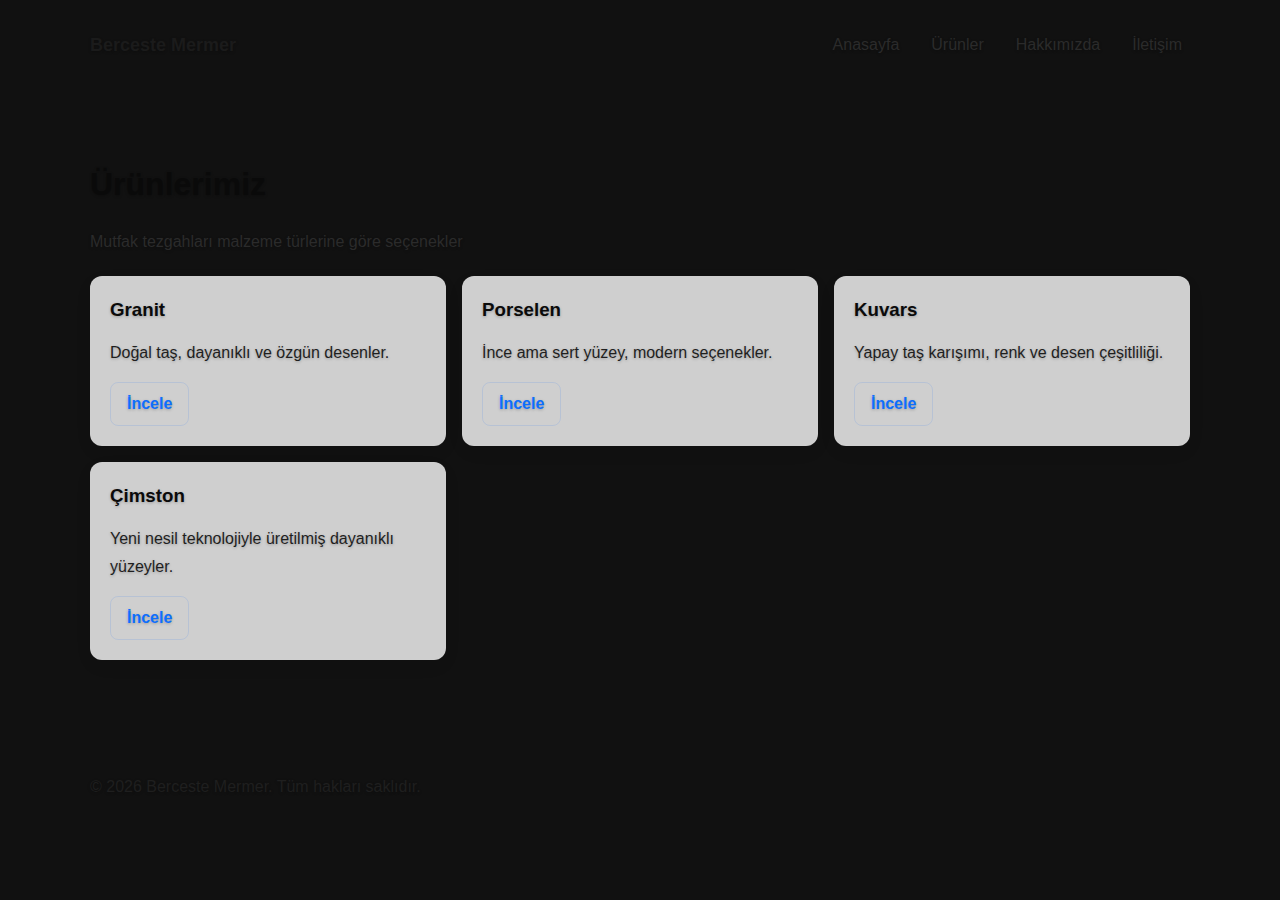
<file: products.html>
<!doctype html>
<html lang="tr">
<head>
  <meta charset="utf-8" />
  <meta name="viewport" content="width=device-width,initial-scale=1" />
  <title>Ürünler - Berceste Mermer</title>
  <link rel="stylesheet" href="styles.css" />
</head>
<body>
  <header class="site-header">
    <div class="container header-inner">
      <a href="index.html" class="brand" aria-label="Berceste Mermer Mutfak Tezgahları">
        <strong>Berceste Mermer</strong>
      </a>

      <button class="nav-toggle" aria-controls="primary-navigation" aria-expanded="false" aria-label="Menüyü aç">
        <span class="hamburger"></span>
      </button>

      <nav id="primary-navigation" class="primary-nav" aria-label="Ana navigasyon">
        <ul class="nav-list">
          <li><a href="index.html">Anasayfa</a></li>
          <li><a href="products.html">Ürünler</a></li>
          <li><a href="index.html#about">Hakkımızda</a></li>
          <li><a href="index.html#contact">İletişim</a></li>
        </ul>
      </nav>
    </div>
  </header>

  <main>
    <section class="section container">
      <h1>Ürünlerimiz</h1>
      <p class="lead">Mutfak tezgahları malzeme türlerine göre seçenekler</p>

      <div class="cards" style="margin-top:1.25rem;">
        <article class="card">
          <h3>Granit</h3>
          <p>Doğal taş, dayanıklı ve özgün desenler.</p>
          <a class="btn btn-outline" href="granit.html">İncele</a>
        </article>

        <article class="card">
          <h3>Porselen</h3>
          <p>İnce ama sert yüzey, modern seçenekler.</p>
          <a class="btn btn-outline" href="porselen.html">İncele</a>
        </article>

        <article class="card">
          <h3>Kuvars</h3>
          <p>Yapay taş karışımı, renk ve desen çeşitliliği.</p>
          <a class="btn btn-outline" href="kuvars.html">İncele</a>
        </article>

        <article class="card">
          <h3>Çimston</h3>
          <p>Yeni nesil teknolojiyle üretilmiş dayanıklı yüzeyler.</p>
          <a class="btn btn-outline" href="cimston.html">İncele</a>
        </article>
      </div>
    </section>
  </main>

  <footer class="site-footer" role="contentinfo">
    <div class="container footer-inner">
      <p>© <span id="year"></span> Berceste Mermer. Tüm hakları saklıdır.</p>
    </div>
  </footer>

  <script src="script.js" defer></script>
</body>
</html>
</file>
<file: styles.css>
:root{
  --bg:#f7f8fb;
  --card:#ffffff;
  --primary:#0d6efd;
  --muted:#6b7280;
  --accent:#0b74de;
  --radius:12px;
  --container:1100px;
  --text:#0f1724;
  font-family: "Inter", system-ui, -apple-system, "Segoe UI", Roboto, "Helvetica Neue", Arial;
}

*{box-sizing:border-box}
html,body{height:100%}
body {
  margin: 0;
  background-image: url('assets/images/backgrounds/background_main.jpg'); /* Görsel yolu */
  background-size: cover;       /* Tüm sayfayı kaplasın */
  background-repeat: no-repeat; /* Tekrar etmesin */
  background-position: center;  /* Ortalansın */
  background-attachment: fixed; /* Kaydırmada sabit kalsın */
  color: var(--text);
  -webkit-font-smoothing: antialiased;
  line-height: 1.45;
  font-size: 16px;
}


.container{
  width:90%;
  max-width:var(--container);
  margin:0 auto;
  padding:2rem 0;
}

/* Header */
.site-header{
  background: transparent !important;
  position:sticky;
  top:0;
  z-index:50;
  border-bottom:1px solid rgba(15,23,36,0.04);
}
.header-inner{
  display:flex;
  align-items:center;
  justify-content:space-between;
  gap:1rem;
}
.brand{font-size:1.125rem; text-decoration:none; color:var(--text)}
.primary-nav{display:block}
.nav-list{display:flex; gap:1rem; list-style:none; margin:0; padding:0}
.nav-list a{color:var(--muted); text-decoration:none; padding:0.5rem; border-radius:8px}
.nav-list a:hover{color:var(--primary)}

/* Mobile toggle */
.nav-toggle{
  display:none;
  background:none;
  border:0;
  cursor:pointer;
  padding:0.5rem;
}
.hamburger{
  display:block;
  width:22px;
  height:2px;
  background:var(--text);
  position:relative;
}
.hamburger::before,.hamburger::after{
  content:"";
  position:absolute;
  left:0;
  right:0;
  height:2px;
  background:var(--text);
}
.hamburger::before{top:-7px}
.hamburger::after{top:7px}

/* Hero */
.hero{
  padding:4rem 0;
  background: transparent !important;
}
.hero-inner{display:flex; gap:2rem; align-items:center; justify-content:space-between; flex-wrap:wrap}
.hero-copy{flex:1 1 420px; min-width:280px}
.hero-copy h1{font-size:2rem; margin:0 0 0.5rem; line-height:1.05}
.lead{color:var(--muted); margin-top:0.25rem}
.hero-visual{flex:1 1 300px; min-width:240px; display:flex; align-items:center; justify-content:center}
.placeholder-visual{padding: 4rem 0;
  background-image: url('assets/images/backgrounds/bg.jpg');
  background-size: cover;       /* Görsel tüm alanı kaplasın */
  background-position: center;  /* Ortalansın */
  background-repeat: no-repeat; /* Tekrar etmesin */
  background-attachment: fixed; /* Sayfa kaydırıldığında sabit kalsın */
  color: #fff;                  /* Yazılar beyaz görünsün */
  text-shadow: 0 1px 4px rgba(0, 0, 0, 0.6); /* Yazılar net görünsün */
}
/* Buttons */
.btn{display:inline-block; padding:0.6rem 1rem; border-radius:8px; text-decoration:none; font-weight:600}
.btn-primary{background:var(--primary); color:#fff}
.btn-outline{background:transparent; border:1px solid rgba(13,110,253,0.12); color:var(--primary)}

/* Sections */
.section{padding:3rem 0}
.section.alt{background: transparent !important; border-top:1px solid rgba(15,23,36,0.03)}
.cards{display:grid; grid-template-columns:repeat(3,1fr); gap:1rem; margin-top:1rem}
.card{background:var(--card); padding:1.25rem; border-radius:12px; box-shadow:0 6px 20px rgba(12,18,30,0.04)}
.card h3{margin:0 0 0.5rem}
.facts{display:flex; gap:1rem; list-style:none; padding:0; margin:1rem 0 0}
.facts li{background:var(--card); padding:0.75rem 1rem; border-radius:12px}

/* Team */
.team-grid{display:grid; grid-template-columns:repeat(3,1fr); gap:1rem; margin-top:1rem}
.team-card{background:var(--card); padding:1rem; border-radius:12px; text-align:center}
.avatar{width:64px; height:64px; border-radius:50%; background:linear-gradient(135deg,#dfeefb,#ffffff); display:flex; align-items:center; justify-content:center; margin:0 auto 0.5rem; font-weight:700}

/* Contact */
.contact-grid{display:grid; grid-template-columns:1fr 320px; gap:1.25rem; align-items:start}
.contact-form{background:var(--card); padding:1rem; border-radius:12px}
.form-row{margin-bottom:0.75rem}
label{display:block; font-size:0.95rem; margin-bottom:0.3rem}
input[type="text"], input[type="email"], textarea{
  width:100%; padding:0.7rem; border-radius:8px; border:1px solid #e6e9ef; font:inherit;
  background:transparent;
}
.error{color:#b00020; font-size:0.85rem; min-height:1.2rem; display:block; margin-top:0.25rem}
.form-actions{display:flex; gap:1rem; align-items:center}
.contact-info{background:transparent; padding:1rem}

/* Gallery */
.gallery{display:grid; grid-template-columns:repeat(auto-fill,minmax(180px,1fr)); gap:0.75rem; margin-top:1rem}
.gallery figure{margin:0;background: transparent !important; border-radius:8px; overflow:hidden; display:flex; align-items:center; justify-content:center}
.gallery img{width:100%; height:160px; object-fit:cover; display:block}

/* Lightbox */
.lightbox{position:fixed; inset:0; display:none; align-items:center; justify-content:center; background:rgba(0,0,0,0.8); z-index:1000; padding:2rem}
.lightbox[aria-hidden="false"]{display:flex}
.lightbox-img{max-width:90%; max-height:80%; border-radius:8px; box-shadow:0 10px 40px rgba(0,0,0,0.6)}
.lightbox-close{position:absolute; top:1.5rem; right:1.5rem; background:transparent; border:0; color:#fff; font-size:1.25rem; cursor:pointer}
.lightbox-prev, .lightbox-next{position:absolute; top:50%; transform:translateY(-50%); background:transparent; border:0; color:#fff; font-size:2rem; cursor:pointer}
.lightbox-prev{left:1rem}
.lightbox-next{right:1rem}
.lightbox-caption{position:absolute; bottom:2rem; color:#fff; font-size:0.95rem}

/* Footer */
.site-footer{padding:1rem 0; border-top:1px solid rgba(15,23,36,0.04); background:transparent}
.footer-inner{display:flex; justify-content:space-between; align-items:center; gap:1rem}

/* Responsive */
@media (max-width:900px){
  .cards{grid-template-columns:repeat(2,1fr)}
  .team-grid{grid-template-columns:repeat(2,1fr)}
  .contact-grid{grid-template-columns:1fr}
}

@media (max-width:720px){
  .nav-list{display:none; flex-direction:column; background:var(--card); position:absolute; right:1rem; top:64px; padding:0.75rem; box-shadow:0 6px 20px rgba(12,18,30,0.08); border-radius:12px}
  .nav-list.show{display:flex}
  .nav-toggle{display:block}
  .hero-inner{flex-direction:column}
  .cards{grid-template-columns:1fr}
  .team-grid{grid-template-columns:1fr}
  .container{padding:1rem}
}

/* === Okunabilirlik iyileştirmeleri eklendi === */

:root {
  --bg: #f7f8fb;
  --card: rgba(255, 255, 255, 0.8);
  --primary: #0d6efd;
  --muted: #2b2b2b;
  --accent: #0b74de;
  --radius: 12px;
  --container: 1100px;
  --text: #1b1b1b;
  font-family: "Inter", system-ui, -apple-system, "Segoe UI", Roboto, "Helvetica Neue", Arial;
}

/* Okunabilirlik ve kontrast geliştirmeleri */
.section.alt {
  background: rgba(255, 255, 255, 0.75);
  border-top: 1px solid rgba(15, 23, 36, 0.03);
  backdrop-filter: blur(8px);
  color: #0d0d0d;
}

body, h1, h2, h3, p {
  text-shadow: 0 1px 3px rgba(0, 0, 0, 0.25);
}

h1, h2, h3 {
  color: #0a0a0a;
  font-weight: 700;
}

p {
  color: #1f1f1f;
  line-height: 1.7;
}
body {
    margin: 0;
    padding: 0;
    background: #111;
    color: #fff;
    font-family: 'Montserrat', Arial, sans-serif;
}

.hero-section {
    position: relative;
    width: 100vw;
    height: 100vh;
    overflow: hidden;
    display: flex;
    align-items: center;
    justify-content: center;
}

.hero-bg {
    position: absolute;
    top: 0; left: 0;
    width: 100%;
    height: 100%;
    object-fit: cover;
    z-index: 1;
    opacity: 0.3;
    filter: blur(2px) grayscale(10%);
}

.hero-overlay {
    position: absolute;
    top: 0; left: 0;
    width: 100%;
    height: 100%;
    background: #000;
    opacity: 0.7;
    z-index: 2;
}

.hero-content {
    position: relative;
    z-index: 3;
    text-align: center;
    width: 90%;
    max-width: 650px;
    margin: auto;
}

.hero-title {
    font-size: 3rem;
    font-weight: bold;
    line-height: 1.1;
    margin: 0 0 1.5rem 0;
    opacity: 0;
    transform: scale(0.85);
    animation: fade-in-scale 0.5s cubic-bezier(0.4,0,0.2,1) forwards;
}

.hero-subtitle {
    display: block;
    font-size: 2rem;
    font-weight: 600;
    margin-top: 0.5rem;
}

.hero-description {
    font-size: 1.3rem;
    margin-bottom: 2.2rem;
    opacity: 0;
    animation: fade-in-description 1s ease forwards;
    animation-delay: 0.5s;
}

.hero-button {
    background: #fff;
    color: #111;
    padding: 0.85em 2em;
    border: none;
    border-radius: 32px;
    font-size: 1.2rem;
    font-weight: 600;
    text-decoration: none;
    box-shadow: 0 2px 18px rgba(0,0,0,0.09);
    transition: background 0.22s, color 0.22s, transform 0.22s;
    opacity: 0;
    animation: fade-in-button 1.2s ease forwards;
    animation-delay: 0.7s;
}

.hero-button:hover {
    background: #f6c915;
    color: #111;
    transform: scale(1.07);
    cursor: pointer;
}

@keyframes fade-in-scale {
    to {
        opacity: 1;
        transform: scale(1);
    }
}

@keyframes fade-in-description {
    to { opacity: 1; }
}

@keyframes fade-in-button {
    to { opacity: 1; }
}

/* Responsive */
@media (max-width: 800px) {
    .hero-title { font-size: 2rem; }
    .hero-subtitle { font-size: 1.2rem;}
    .hero-description { font-size: 1.1rem;}
}

/* Diğer eski stilleri değiştirme, sadece yukarıdaki hero-section ile ilgili olanları ekle! */
</file>
